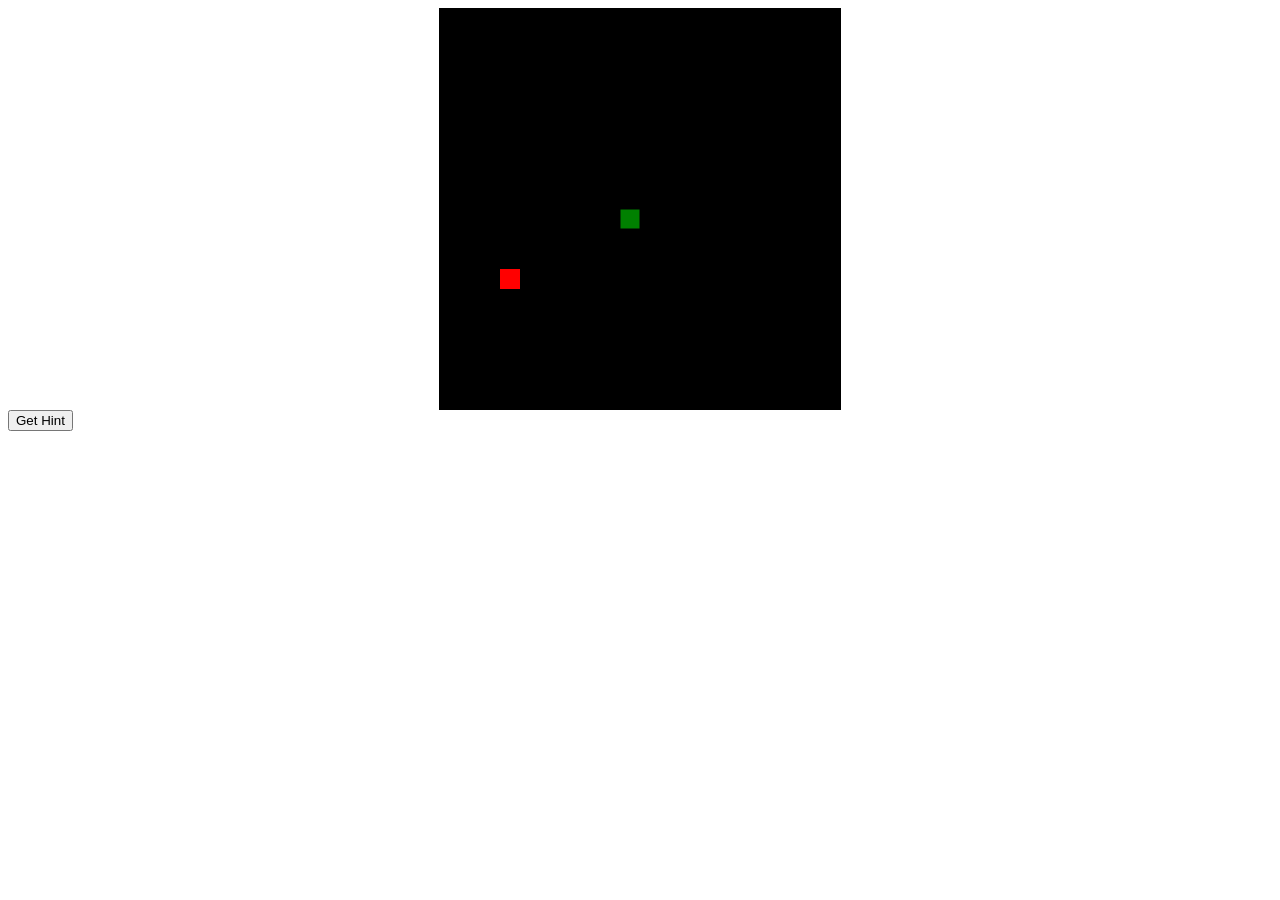
<file: game.html>
<!DOCTYPE html>
<html lang="en">
<head>
<meta charset="UTF-8">
<meta name="viewport" content="width=device-width, initial-scale=1.0">
<title>Snake Game</title>
<style>
    canvas {
        border: 1px solid black;
        display: block;
        margin: 0 auto;
    }
</style>
</head>
<body>
<canvas id="gameCanvas" width="400" height="400"></canvas>
<button id="hintButton">Get Hint</button>

<script>
    const canvas = document.getElementById("gameCanvas");
    const context = canvas.getContext("2d");
    const box = 20;
    const canvasSize = 20;
    const snake = [{x: 9 * box, y: 10 * box}];
    let food = {x: Math.floor(Math.random()*canvasSize) * box, y: Math.floor(Math.random()*canvasSize) * box};
    let d;

    document.addEventListener("keydown", direction);

    function direction(event) {
        if (event.keyCode === 37 && d !== "RIGHT") d = "LEFT";
        else if (event.keyCode === 38 && d !== "DOWN") d = "UP";
        else if (event.keyCode === 39 && d !== "LEFT") d = "RIGHT";
        else if (event.keyCode === 40 && d !== "UP") d = "DOWN";
    }

    function draw() {
        context.fillStyle = "black";
        context.fillRect(0, 0, canvas.width, canvas.height);

        for (let i = 0; i < snake.length; i++) {
            context.fillStyle = (i === 0) ? "green" : "white";
            context.fillRect(snake[i].x, snake[i].y, box, box);

            context.strokeStyle = "black";
            context.strokeRect(snake[i].x, snake[i].y, box, box);
        }

        context.fillStyle = "red";
        context.fillRect(food.x, food.y, box, box);

        let snakeX = snake[0].x;
        let snakeY = snake[0].y;

        if (d === "LEFT") snakeX -= box;
        if (d === "UP") snakeY -= box;
        if (d === "RIGHT") snakeX += box;
        if (d === "DOWN") snakeY += box;

        if (snakeX === food.x && snakeY === food.y) {
            food = {x: Math.floor(Math.random()*canvasSize) * box, y: Math.floor(Math.random()*canvasSize) * box};
        } else {
            snake.pop();
        }

        const newHead = {x: snakeX, y: snakeY};

        if (snakeX < 0 || snakeX >= canvas.width || snakeY < 0 || snakeY >= canvas.height || collision(newHead, snake)) {
            clearInterval(game);
            alert("Game Over!");
        }

        snake.unshift(newHead);
    }

    function collision(head, array) {
        for (let i = 0; i < array.length; i++) {
            if (head.x === array[i].x && head.y === array[i].y) {
                return true;
            }
        }
        return false;
    }

    // AI agent function to suggest the next move
    function suggestMove() {
        const head = snake[0];
        const foodPosition = {x: food.x / box, y: food.y / box};

        // Calculate the distance between the snake's head and the food
        const distanceX = foodPosition.x - head.x / box;
        const distanceY = foodPosition.y - head.y / box;

        // Suggest the move that brings the snake closer to the food
        if (Math.abs(distanceX) > Math.abs(distanceY)) {
            if (distanceX > 0) {
                return "RIGHT";
            } else {
                return "LEFT";
            }
        } else {
            if (distanceY > 0) {
                return "DOWN";
            } else {
                return "UP";
            }
        }
    }

    // Function to display the hint to the player
    function displayHint() {
        const hint = suggestMove();
        alert(`Hint: Move ${hint}`);
    }

    // Event listener to trigger the display of the hint
    document.getElementById("hintButton").addEventListener("click", displayHint);

    let game = setInterval(draw, 100);
</script>
</body>
</html>
</file>
